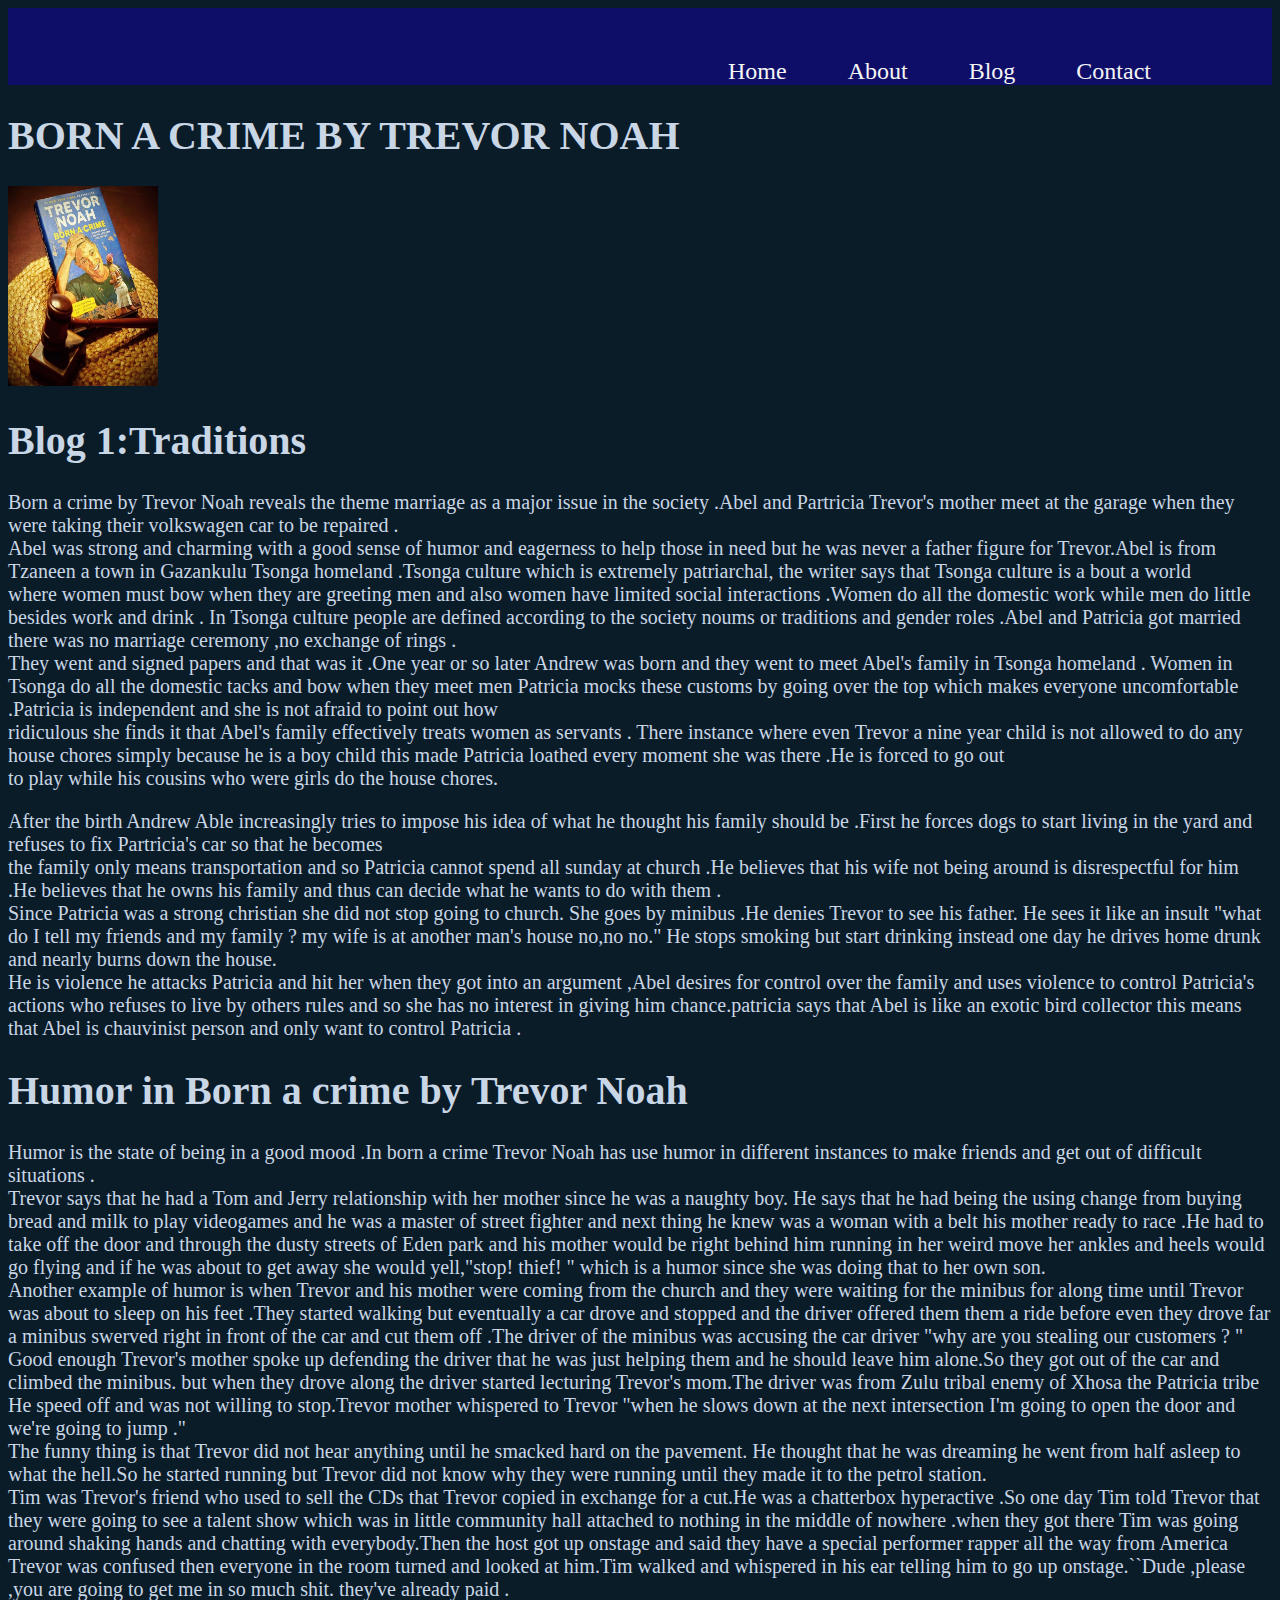
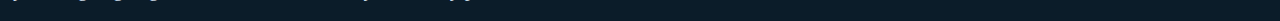
<file: Blog.html>
<!DOCTYPE html>
<html lang="en">
    <head>
        <meta charset="UTF-8">
        <meta http-equiv="X-UA-Comaptible" content="IE=edge">
        <meta name="viewport" content="width=device-width, initial-scale=1.0">
        <title>PERSONAL PAGE</title>
        <link rel="stylesheet" href="main.css">
    </head>
        
    <body class="Blog">
        
          
          
           
            <div class="navbar">
                <ul>
                <li><a href="Home.html">Home</a></li>
                <li><a href="About.html">About</a></li>
               <li><a href="Blog.html">Blog</a></li>
               <li> <a href="Contact.html">Contact</a></li>
              </div>
              </ul> 
              <h1>BORN A CRIME BY TREVOR NOAH</h1>


            
          <img src="t3.jpg" alt="book" width="150px " height="200px">
        </div>
        </div>
        <h1>Blog 1:Traditions</h1>

        
        <p>Born a crime by Trevor Noah reveals  the theme marriage as a major issue in the society .Abel and Partricia Trevor's mother meet at the garage when they were taking their volkswagen car to be repaired .<br>
            Abel was strong and charming with a good sense of humor and eagerness to help those in need but he was never a father figure for Trevor.Abel is from <br>
            Tzaneen a town in Gazankulu Tsonga homeland .Tsonga culture which is extremely patriarchal, the writer says that Tsonga culture is a bout a world <br>
            where women must bow when they are greeting men and also women have limited social interactions .Women do all the domestic work while men do little besides work and drink .
             In Tsonga culture people are defined according to the  society noums or traditions and  gender roles .Abel and Patricia got married there was no marriage ceremony ,no exchange of rings .<br>
             They went and signed papers and that was it .One year or so later Andrew was born and they went to meet Abel's family in Tsonga homeland .
             Women in Tsonga do all the domestic tacks and bow when they meet men Patricia mocks these customs by going over the top which makes everyone uncomfortable .Patricia is independent and she is not afraid to point out how<br>
              ridiculous she finds it that Abel's family effectively treats women as servants . 
              There instance where even  Trevor a nine year child is not allowed to do any house chores simply because he is a boy child this made Patricia loathed every moment she was there .He is forced to go out <br>
            to play while his  cousins who were girls do the house chores.     </p>
            <p>
             After the birth Andrew Able increasingly tries to impose his idea of what he thought his family should be .First he forces dogs to start living in the yard and refuses to fix Partricia's car so that he becomes<br>
             the family only means transportation and so Patricia cannot spend all sunday at church .He believes that his wife not being around is disrespectful for him .He  believes that he owns his family and thus can decide what he wants to do with them .<br>
             Since Patricia was a strong christian she did not stop going to church. She goes by minibus .He denies  Trevor to see his father. He sees it like an insult "what do I tell my friends and my family ? my wife is at another man's house no,no no."
            He stops smoking but start drinking instead one day he drives home drunk and nearly burns down the house.<br>
            He is violence he attacks Patricia and hit her when they got into an argument ,Abel desires for control over the family and uses violence to control Patricia's actions who refuses to live by others rules and so she has no interest in giving him chance.patricia  says that Abel is like an exotic bird collector this means that Abel is chauvinist person and only want to control Patricia . </p>
        


            <h1>Humor in Born a crime by Trevor Noah</h1>
            <p>
                Humor is the state of being in a good mood .In born a crime  Trevor Noah has use humor in different instances to make friends and get out of difficult situations .<br>
                Trevor says that he had a Tom and Jerry relationship with her mother since he was a naughty boy. He says that he had being the  using change from buying bread and milk to play videogames and he was a master of street fighter and next thing he knew was a  woman with a belt his mother ready to race .He had to take off the door and through
                the dusty streets of Eden park and his mother would be right behind him running in her weird move her ankles and heels would go flying  and if he was about to get  away she would yell,"stop! thief! " which is a humor since she was doing that to her own son.<br>
                 Another example of humor is when Trevor and his mother were coming from the church and they were waiting for the  minibus for along time until  Trevor was about to sleep on his feet .They started walking but eventually a car drove and stopped and the driver offered them them a ride before even they drove far a minibus swerved right in front of the car and cut them off .The driver of the minibus was accusing the car driver "why are you stealing our customers ? " Good enough Trevor's mother spoke  up defending the driver that he was just helping them and he should leave him alone.So they got out of the car and climbed the minibus.
               but when they drove along the driver started lecturing Trevor's mom.The driver was from Zulu tribal enemy of Xhosa the Patricia tribe
               He speed off and was not willing to stop.Trevor mother whispered to Trevor "when he slows down at the next intersection I'm going to open the door and we're going to jump ."<br>
               The funny thing is that Trevor did not hear anything until he smacked hard on the pavement. He thought that he was dreaming he went from half asleep to what the hell.So he started running but Trevor did not know why  they were running until they made it to the petrol station.<br>
               Tim was Trevor's friend  who used to sell the CDs that Trevor copied in exchange for a cut.He was a chatterbox hyperactive .So one day Tim told Trevor that they were going to see a talent show which was in little community hall attached to nothing in the middle of nowhere .when they got there Tim was going around shaking hands and chatting with everybody.Then the host got up onstage and said they have a special performer rapper all the way from America Trevor was confused
               then everyone in the room turned and looked at him.Tim walked and whispered in his ear telling him to go up onstage.``Dude ,please ,you are going to get me in so much shit. they've already paid .
    
          
    </body>
</html>
</file>
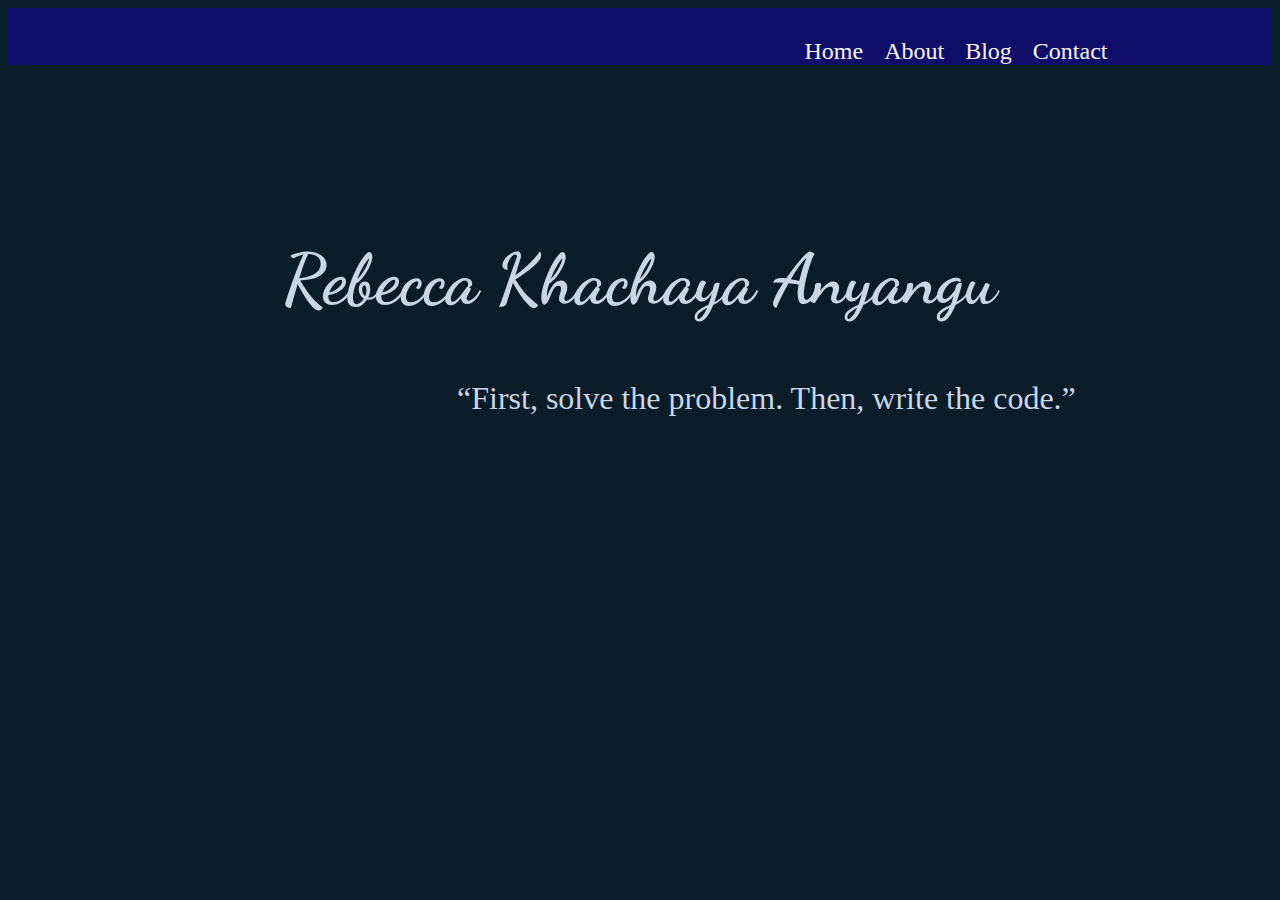
<file: Home.html>
<!DOCTYPE html>
<html lang="en">

    <head>
        <meta charset="UTF-8">
        <meta http-equiv="X-UA-Comaptible" content="IE=edge">
        <meta name="viewport" content="width=device-width, initial-scale=1.0">
        <title>PERSONAL PAGE</title>
        <link rel="stylesheet" href="main.css">
        <link rel="preconnect" href="https://fonts.gstatic.com">
<link href="https://fonts.googleapis.com/css2?family=Dancing+Script&display=swap" rel="stylesheet">
    </head>
        
    <body class="home">
        <div class="navbar">
            <a href="Home.html">Home</a>
            <a href="About.html">About</a>
            <a href="Blog.html">Blog</a>
            <a href="Contact.html">Contact</a>
          </div>

          <br><br><br><br><br>
          <h2>
            Rebecca Khachaya Anyangu
          </h2>
          


          
          <quote id="quote">“First, solve the problem. Then, write the code.” </quote>


         </body>
</html>
</file>
<file: main.css>
body{
   background-color: #0b1c29;
 /* background-repeat: no-repeat; 
 background-position: fixed; 
 background-size: cover;
  */
 
 }
 .navbar{
   padding-top: 30px;
   padding-left: 50%;
   background-color: rgb(14, 14, 105);
  
   


 }
 .navbar a{
   color:whitesmoke;
   text-decoration: none;

 }
 ul li{
   display: inline;
   padding-left: 40px;
   text-emphasis:right;
 }
  /* .Blog{
    background-repeat: no-repeat;
    background-size: cover;
    background-position: fixed;
  

  } */
  marquee{
    font-style:oblique;
    font-weight: 100px;
    text-align: center;
    font-style: initial;
    font-size: 32px;
    padding-left: 20px;
  
    color: rgb(243, 240, 233);
  }
  h3{
    color: blanchedalmond;
    text-align: center;
  }
  .row::after{
    clear: both;
  }
  .column{
    float: left;
    width: 33%;
    padding: 20px;
  }
  
    
  
  
    .fa-linkedin {
      background: #007bb5;
      color: white;
    }
    .fa-twitter {
      background: #55ACEE;
      color: white;
    }.fa-facebook {
      background: #3B5998;
      color: white;
    }

    .CONTACT{
      background-color: rgb(183, 183, 233);
    }


 a{
   text-decoration: none;
   padding: 8px;
   margin: 50;
   text-align: center;
   text-decoration :none;
   font-size:24px ;
   color:white;
   font-style: normal;
   border: cornsilk;
 }
 .navbar a:hover {
   color:whitesmoke;
   border:solid whitesmoke;
   background-color: #55ACEE; 
  size: 2px;
  } 
  address{
    font-size: 32px;
    padding-top:100 px;
    text-align:center;
    margin-top: 200px;
    
    font-style: italic; 
     }
      
     .landing{
      
       text-align: center;
       
       
     }
     
     
     body{
       font-size: 20px;
       color:#c8d6e5 ;
     }
 #me{
   width: 300px;
   height: 400px;
   
 }
 .home{
   text-align: center;
   }
 header{
   float: right;
   text-align: center;
   padding-right: 500px;
 }
 #hom{
   
    width: 300px;
   height: 400px; 
 }
 .about{
   display:flex;
   
 }
 #quote{
   padding-top: 200px;
   margin-left: 20%;
   text-align: center;
   font-size: 32px;
 }
 .hom{
   margin-right:25%;
   padding-left: 30%;
 }
 h2{

  font-size: 70px;
  font-family: 'Dancing Script', cursive;
 }
</file>
